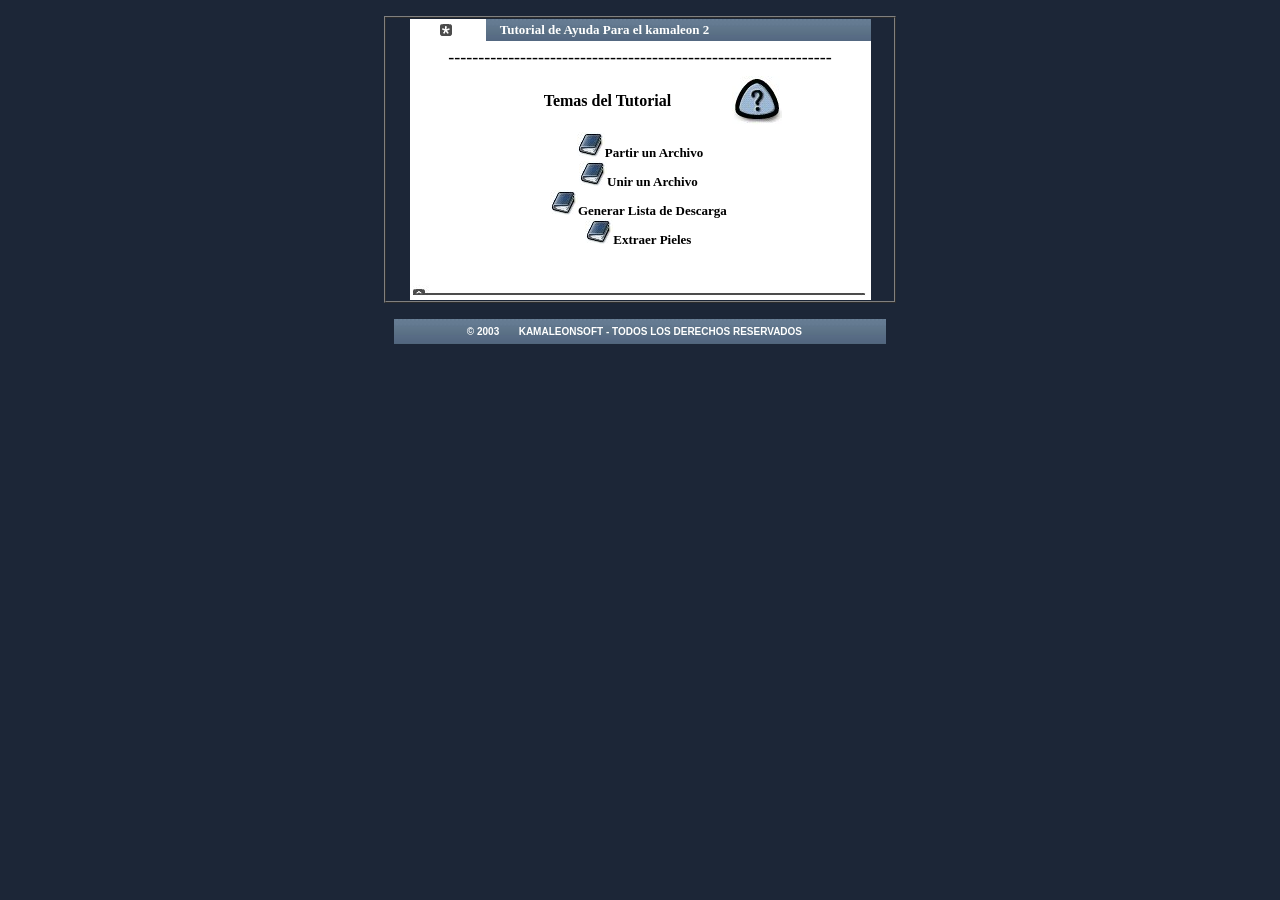
<file: Ayuda/index.htm>
<html>
<head>
<meta http-equiv="Content-Type" content="text/html; charset=windows-1251">
<title>Kamaleon 2.0</title>
<link rel="stylesheet" href="absitestyle.css" type="text/css"> <script language="JavaScript">
<!--
function MM_swapImgRestore() { //v3.0
  var i,x,a=document.MM_sr; for(i=0;a&&i<a.length&&(x=a[i])&&x.oSrc;i++) x.src=x.oSrc;
}

function MM_preloadImages() { //v3.0
  var d=document; if(d.images){ if(!d.MM_p) d.MM_p=new Array();
    var i,j=d.MM_p.length,a=MM_preloadImages.arguments; for(i=0; i<a.length; i++)
    if (a[i].indexOf("#")!=0){ d.MM_p[j]=new Image; d.MM_p[j++].src=a[i];}}
}

function MM_findObj(n, d) { //v4.0
  var p,i,x;  if(!d) d=document; if((p=n.indexOf("?"))>0&&parent.frames.length) {
    d=parent.frames[n.substring(p+1)].document; n=n.substring(0,p);}
  if(!(x=d[n])&&d.all) x=d.all[n]; for (i=0;!x&&i<d.forms.length;i++) x=d.forms[i][n];
  for(i=0;!x&&d.layers&&i<d.layers.length;i++) x=MM_findObj(n,d.layers[i].document);
  if(!x && document.getElementById) x=document.getElementById(n); return x;
}

function MM_swapImage() { //v3.0
  var i,j=0,x,a=MM_swapImage.arguments; document.MM_sr=new Array; for(i=0;i<(a.length-2);i+=3)
   if ((x=MM_findObj(a[i]))!=null){document.MM_sr[j++]=x; if(!x.oSrc) x.oSrc=x.src; x.src=a[i+2];}
}
//-->
</script>
</head>

<body bgcolor="#1C2637" text="#000000" leftmargin="0" topmargin="0" marginwidth="0" marginheight="0" >
<p style="line-height: 100%; word-spacing: 0; margin-top: 0; margin-bottom: 0">&nbsp;</p>
<div align="center">
  <center>
  <table border="1" width="40%" cellspacing="0" height="274">
    <tr>
      <td width="100%" height="270">
        <div align="center">
          <table width="461" border="0" cellspacing="0" cellpadding="3" bgcolor="#FFFFFF" height="20">
            <tr>
              <td class="DateStamp" width="68" bgcolor="#FFFFFF" height="18" align="center">
                <img border="0" src="imagenes/Img-30.gif" width="15" height="12">
              </td>
      <td valign="middle" background="imagenes/Img-31.jpg" height="21" width="377" colspan="2">
      <span class="footer">&nbsp;&nbsp;&nbsp; 
      </span>
      <font face="Tahoma" size="2"><b><font color="#FFFFFF">Tutorial de Ayuda
      Para el kamaleon 2</font></b></font>
      </td>
            </tr>
          </center>
          <tr>
            <td valign="middle" class="maincontent" width="453" colspan="3" bgcolor="#FFFFFF" height="32">
              <p align="center"><font face="Tahoma" size="4">----------------------------------------------------------------</font></p>
            </td>
          </tr>
          <center>
          <tr>
            <td valign="middle" class="maincontent" width="70" height="1">
              &nbsp;</td>
            <td valign="middle" class="maincontent" width="237" height="1">
              <p align="center"><b><span style="font-family: Tahoma; mso-fareast-font-family: Times New Roman; mso-ansi-language: ES; mso-fareast-language: ES; mso-bidi-language: AR-SA"><font face="Tahoma" size="3">Temas
              del Tutorial</font></span></b></td>
            <td valign="middle" class="maincontent" width="135" height="1">
              <b><span style="font-family: Tahoma; mso-fareast-font-family: Times New Roman; mso-ansi-language: ES; mso-fareast-language: ES; mso-bidi-language: AR-SA"><font face="Tahoma" size="3"><img border="0" src="imagenes/Img-33.jpg" width="50" height="50"></font></span></b></td>
          </tr>
          <tr>
            <td valign="top" class="maincontent" width="453" colspan="3" height="153">
              <p align="center" style="word-spacing: 0; line-height: 100%; margin-top: 0; margin-bottom: 0"><font color="#FFFF00"><b class="maincontent"><a href="Partir.htm"><font face="Tahoma" size="2"><img border="0" src="imagenes/Img-32.jpg" width="28" height="25"></font></a></b></font><b><a href="Partir.htm"><font face="Tahoma" size="2" color="#000000">Partir
              un Archivo</font></a></b></p>
              <p align="center" style="word-spacing: 0; line-height: 100%; margin-top: 0; margin-bottom: 0"><b><font color="#FFFF00"><b class="maincontent"><a href="Unir.htm"><font face="Tahoma" size="2"><img border="0" src="imagenes/Img-32.jpg" width="28" height="25"></font></a></b></font><a href="Unir.htm"><font face="Tahoma" size="2" color="#000000">Unir
              un Archivo&nbsp;</font></a></b></p>
              <p align="center" style="word-spacing: 0; line-height: 100%; margin-top: 0; margin-bottom: 0"><b><b class="maincontent"><a href="Lista.htm"><font face="Tahoma" size="2"><font color="#FFFF00"><img border="0" src="imagenes/Img-32.jpg" width="28" height="25"></font></font><font face="Tahoma" size="2" color="#000000">Generar
              Lista de Descarga</font></a><font face="Tahoma" size="2" color="#000000"><a href="Lista.htm">&nbsp;</a></font></b></b></p>
              <p align="center" style="word-spacing: 0; line-height: 100%; margin-top: 0; margin-bottom: 0"><font color="#FFFF00"><b class="maincontent"><a href="Pieles.htm"><font face="Tahoma" size="2"><img border="0" src="imagenes/Img-32.jpg" width="28" height="25"></font></a></b></font><a href="Pieles.htm"><b><b class="maincontent"><font face="Tahoma" size="2" color="#000000">Extraer
              Pieles&nbsp;</font></b> </b></a>
            </td>
          </tr>
          <tr>
            <td width="453" colspan="3" height="14"><b class="maincontent"><font face="Tahoma" size="2"><img src="imagenes/Img-29.jpg" width="453" height="12"></font></b></td>
          </tr>
          </table>
        </div>
      </center>
      </td>
    </tr>
  </table>
</div>
<p style="word-spacing: 0; line-height: 100%; margin-top: 0; margin-bottom: 0">&nbsp;</p>
<div align="center">
  <center>
      <table width="492" border="0" cellspacing="0" cellpadding="0" height="25">
        <tr>
      <td valign="middle" background="imagenes/Img-31.jpg" height="25" width="517">
      <p style="line-height: 100%; word-spacing: 0; margin-top: 0; margin-bottom: 0" align="center"><span class="footer"><font color="#FFFFFF">�
      2003 &nbsp;&nbsp;&nbsp;&nbsp;&nbsp;&nbsp;KAMALEONSOFT - TODOS LOS DERECHOS
      RESERVADOS&nbsp;&nbsp;&nbsp;&nbsp;</font></span></p>
      </td>
        </tr>
      </table>
  </center>
</div>
<p style="word-spacing: 0; line-height: 100%; margin-top: 0; margin-bottom: 0"><br>


</p>


</body>
</html>
</file>
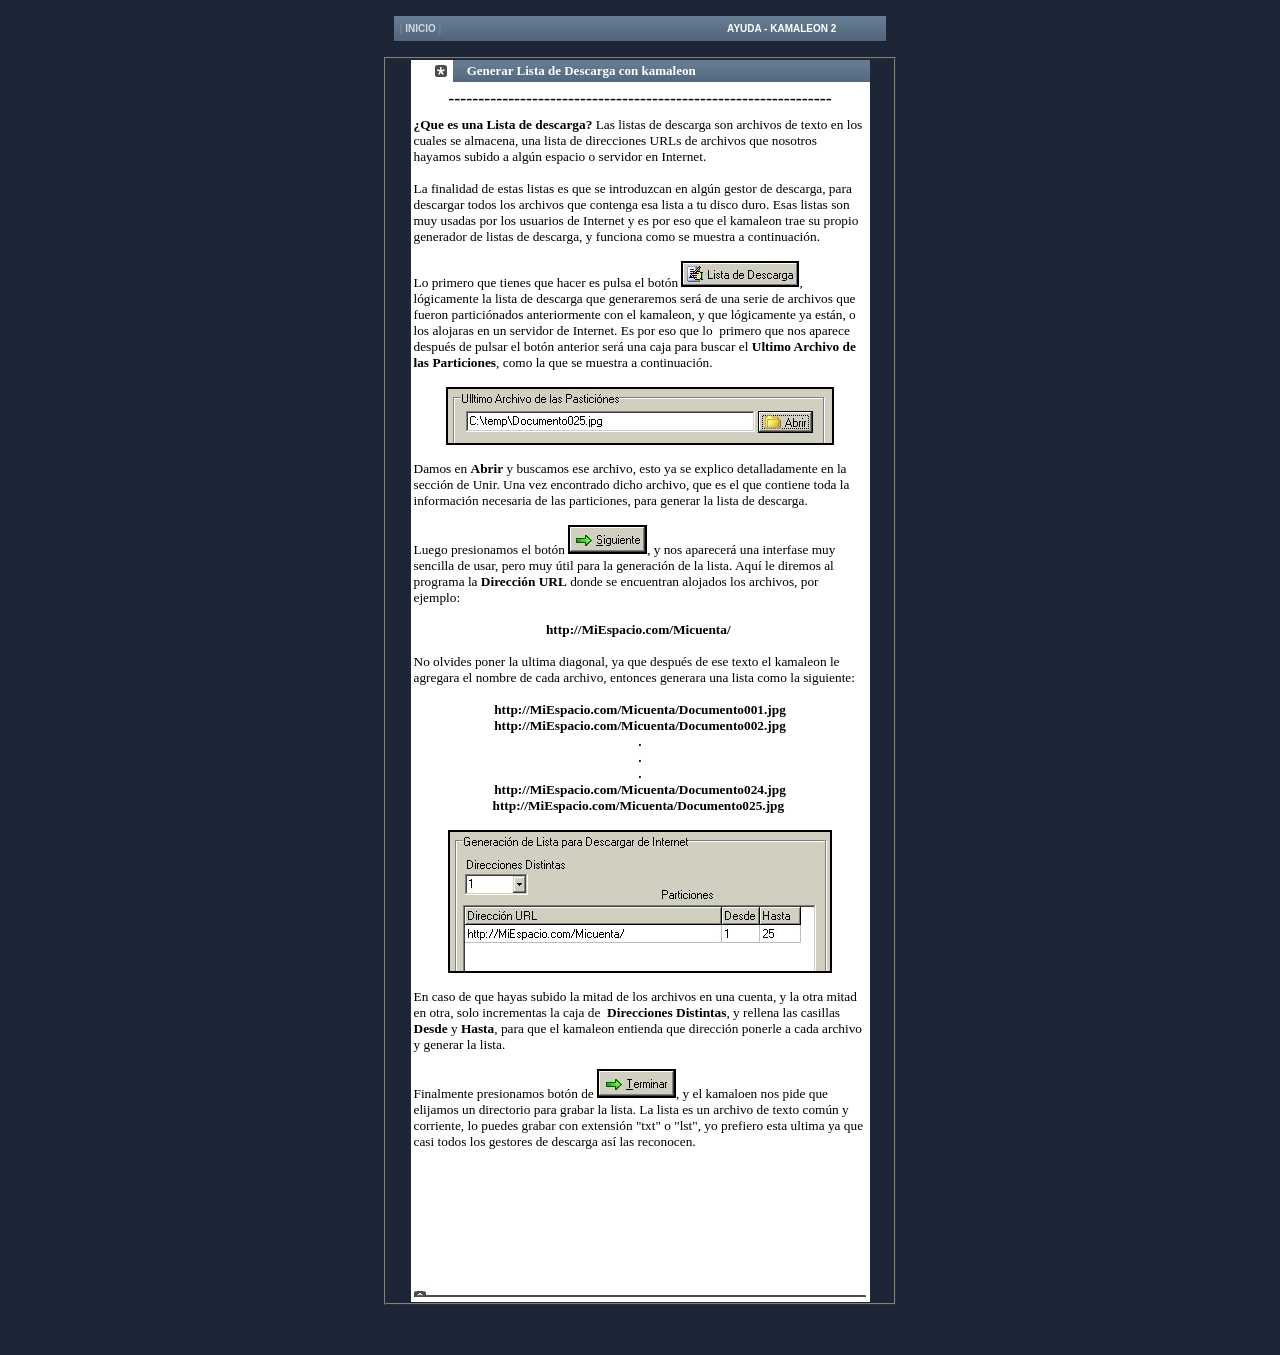
<file: Ayuda/Lista.htm>
<html>
<head>
<meta http-equiv="Content-Type" content="text/html; charset=windows-1251">
<title>Kamaleon 2.0</title>
<link rel="stylesheet" href="absitestyle.css" type="text/css"> <script language="JavaScript">
<!--
function MM_swapImgRestore() { //v3.0
  var i,x,a=document.MM_sr; for(i=0;a&&i<a.length&&(x=a[i])&&x.oSrc;i++) x.src=x.oSrc;
}

function MM_preloadImages() { //v3.0
  var d=document; if(d.images){ if(!d.MM_p) d.MM_p=new Array();
    var i,j=d.MM_p.length,a=MM_preloadImages.arguments; for(i=0; i<a.length; i++)
    if (a[i].indexOf("#")!=0){ d.MM_p[j]=new Image; d.MM_p[j++].src=a[i];}}
}

function MM_findObj(n, d) { //v4.0
  var p,i,x;  if(!d) d=document; if((p=n.indexOf("?"))>0&&parent.frames.length) {
    d=parent.frames[n.substring(p+1)].document; n=n.substring(0,p);}
  if(!(x=d[n])&&d.all) x=d.all[n]; for (i=0;!x&&i<d.forms.length;i++) x=d.forms[i][n];
  for(i=0;!x&&d.layers&&i<d.layers.length;i++) x=MM_findObj(n,d.layers[i].document);
  if(!x && document.getElementById) x=document.getElementById(n); return x;
}

function MM_swapImage() { //v3.0
  var i,j=0,x,a=MM_swapImage.arguments; document.MM_sr=new Array; for(i=0;i<(a.length-2);i+=3)
   if ((x=MM_findObj(a[i]))!=null){document.MM_sr[j++]=x; if(!x.oSrc) x.oSrc=x.src; x.src=a[i+2];}
}
//-->
</script>
</head>

<body bgcolor="#1C2637" text="#000000" leftmargin="0" topmargin="0" marginwidth="0" marginheight="0">
<p style="line-height: 100%; word-spacing: 0; margin-top: 0; margin-bottom: 0">&nbsp;</p>
<div align="center">
  <center>
      <table width="492" border="0" cellspacing="0" cellpadding="0" height="25">
        <tr>
      <td valign="middle" background="imagenes/Img-31.jpg" height="25" width="517">
      <p style="line-height: 100%; word-spacing: 0; margin-top: 0; margin-bottom: 0"><span class="footer">&nbsp;&nbsp;|
      <a href="index.htm" class="fmenu">INICIO</a> |&nbsp;&nbsp;&nbsp;&nbsp;&nbsp;&nbsp;&nbsp;&nbsp;&nbsp;&nbsp;&nbsp;&nbsp;&nbsp;&nbsp;&nbsp;&nbsp;&nbsp;&nbsp;&nbsp;&nbsp;&nbsp;&nbsp;&nbsp;&nbsp;&nbsp;&nbsp;&nbsp;&nbsp;&nbsp;&nbsp;&nbsp;&nbsp;&nbsp;&nbsp;&nbsp;&nbsp;&nbsp;&nbsp;&nbsp;&nbsp;&nbsp;&nbsp;&nbsp;&nbsp;&nbsp;&nbsp;&nbsp;&nbsp;&nbsp;&nbsp;&nbsp;&nbsp;&nbsp;&nbsp;&nbsp;&nbsp;&nbsp;&nbsp;&nbsp;&nbsp;&nbsp;&nbsp;&nbsp;&nbsp;&nbsp;&nbsp;&nbsp;&nbsp;&nbsp;&nbsp;&nbsp;&nbsp;&nbsp;&nbsp;&nbsp;&nbsp;&nbsp;&nbsp;&nbsp;&nbsp;&nbsp;&nbsp;&nbsp;&nbsp;&nbsp;&nbsp;&nbsp;&nbsp;&nbsp;&nbsp;&nbsp;&nbsp;&nbsp;&nbsp;&nbsp;&nbsp;&nbsp;&nbsp;&nbsp;&nbsp;&nbsp;&nbsp;
      <font color="#FFFFFF">AYUDA - KAMALEON 2</font></span></p>
      </td>
        </tr>
      </table>
  </center>
</div>
<p style="line-height: 100%; word-spacing: 0; margin-top: 0; margin-bottom: 0">
<br>
<div align="center">
  <center>
  <table border="1" width="40%" cellspacing="0">
    <tr>
      <td width="100%">
        <div align="center">
          <table width="455" border="0" cellspacing="0" cellpadding="3" bgcolor="#FFFFFF" height="1234">
            <tr>
              <td class="DateStamp" width="36" bgcolor="#FFFFFF" height="18">
                <p align="center"><b class="maincontent"><font face="Tahoma" size="2"><img src="imagenes/Img-30.gif" width="15" height="12" align="right"></font></b></p>
              </td>
      <td valign="middle" background="imagenes/Img-31.jpg" height="21">
      <span class="footer">&nbsp;&nbsp;&nbsp; 
      </span>
      <font face="Tahoma" size="2"><b><b class="maincontent"><font color="#FFFFFF" face="Tahoma" size="2">Generar
      Lista de Descarga</font></b> <font color="#FFFFFF">con kamaleon</font></b></font>
      </td>
            </tr>
          </center>
          <tr>
            <td valign="middle" class="maincontent" width="453" colspan="2" bgcolor="#FFFFFF" height="32">
              <p align="center"><font face="Tahoma" size="4">----------------------------------------------------------------</font></p>
            </td>
          </tr>
          <center>
          <tr>
            <td valign="top" class="maincontent" width="453" colspan="2" height="1170"><b><span style="font-size:10.0pt;font-family:Tahoma">&iquest;Que
              es una Lista de descarga?</span></b><span style="font-size:10.0pt;font-family:Tahoma">
              Las listas de descarga son archivos de texto en los cuales se
              almacena, una lista de direcciones URLs de archivos que nosotros
              hayamos subido a alg&uacute;n espacio o servidor en Internet. <o:p>
              </o:p>
              </span>
              <p><span style="font-size:10.0pt;font-family:Tahoma;mso-fareast-font-family:&quot;Times New Roman&quot;;
mso-ansi-language:ES;mso-fareast-language:ES;mso-bidi-language:AR-SA">La
              finalidad de estas listas es que se introduzcan en alg&uacute;n
              gestor de descarga, para descargar todos los archivos que contenga
              esa lista a tu disco duro. Esas listas son muy usadas por los
              usuarios de Internet y es por eso que el kamaleon trae su propio
              generador de listas de descarga, y funciona como se muestra a
              continuaci&oacute;n.&nbsp;</span>
              <p><span style="font-size:10.0pt;font-family:Tahoma;
mso-fareast-font-family:&quot;Times New Roman&quot;;mso-ansi-language:ES;mso-fareast-language:
ES;mso-bidi-language:AR-SA">Lo primero que tienes que hacer es pulsa el bot&oacute;n</span><font face="Tahoma" size="2">
              <img border="2" src="imagenes/Img-25.jpg" width="114" height="22">,<span style="font-size:10.0pt;font-family:Tahoma">
              l&oacute;gicamente la lista de descarga que generaremos ser&aacute;
              de una serie de archivos que fueron partici&oacute;nados
              anteriormente con el kamaleon, y que l&oacute;gicamente ya est&aacute;n,
              o los alojaras en un servidor de Internet. Es por eso que lo&nbsp;
              primero que nos aparece despu&eacute;s de pulsar el bot&oacute;n
              anterior ser&aacute; una caja para buscar el<b> Ultimo Archivo de
              las Particiones</b>, como la que se muestra a continuaci&oacute;n.&nbsp;</span><o:p>
              </o:p>
              </font></p>
              <p align="center"><img border="2" src="imagenes/Img-21.jpg" width="384" height="54"></p>
              <p><span style="font-size:10.0pt;font-family:Tahoma">Damos en <b>Abrir</b>
              y buscamos ese archivo, esto ya se explico detalladamente en la
              secci&oacute;n de Unir. Una vez encontrado dicho archivo, que es
              el que contiene toda la informaci&oacute;n necesaria de las
              particiones, para generar la lista de descarga.</span><o:p>
              </o:p>
              <o:p>
              </o:p>
              </p>
              <p><span style="font-size:10.0pt;font-family:Tahoma;
mso-fareast-font-family:&quot;Times New Roman&quot;;mso-ansi-language:ES;mso-fareast-language:
ES;mso-bidi-language:AR-SA">Luego presionamos el bot&oacute;n</span><font face="Tahoma" size="2">
              <img border="2" src="imagenes/Img-04.jpg" width="75" height="25">,
              </font><span style="font-size:10.0pt;font-family:Tahoma">y nos
              aparecer&aacute; una interfase muy sencilla de usar, pero muy
              &uacute;til para la generaci&oacute;n de la lista. Aqu&iacute; le
              diremos al programa la <b>Direcci&oacute;n URL</b> donde se
              encuentran alojados los archivos, por ejemplo:</span></p>
              <p align="center" style="text-align:center"><b><span style="font-size:10.0pt;
font-family:Tahoma">http://MiEspacio.com/Micuenta/</span></b><span style="font-size:10.0pt;font-family:Tahoma">&nbsp;</span></p>
              <p><span style="font-size:10.0pt;font-family:Tahoma">No olvides
              poner la ultima diagonal, ya que despu&eacute;s de ese texto el
              kamaleon le agregara el nombre de cada archivo, entonces generara
              una lista como la siguiente:</span></p>
              <p align="center" style="margin:0cm;margin-bottom:.0001pt;text-align:center"><b><span style="font-size:10.0pt;font-family:Tahoma">http://MiEspacio.com/Micuenta/Documento001.jpg</span></b><span style="font-size:10.0pt;font-family:Tahoma">
              <b>http://MiEspacio.com/Micuenta/Documento002.jpg</b></span></p>
              <p align="center" style="margin:0cm;margin-bottom:.0001pt;text-align:center"><b><span style="font-size:10.0pt;font-family:Tahoma">.</span></b></p>
              <p align="center" style="margin:0cm;margin-bottom:.0001pt;text-align:center"><b><span style="font-size:10.0pt;font-family:Tahoma">.</span></b></p>
              <p align="center" style="margin:0cm;margin-bottom:.0001pt;text-align:center"><b><span style="font-size:10.0pt;font-family:Tahoma">.</span></b></p>
              <p align="center" style="margin:0cm;margin-bottom:.0001pt;text-align:center"><b><span style="font-size:10.0pt;font-family:Tahoma">http://MiEspacio.com/Micuenta/Documento024.jpg</span></b><span style="font-size:10.0pt;font-family:Tahoma">
              <b>http://MiEspacio.com/Micuenta/Documento025.jpg</b>&nbsp;</span></p>
              <p align="center"><img border="2" src="imagenes/Img-26.jpg" width="380" height="139"></p>
              <p><span style="font-size:10.0pt;font-family:Tahoma">En caso de
              que hayas subido la mitad de los archivos en una cuenta, y la otra
              mitad en otra, solo incrementas la caja de&nbsp; <b>Direcciones
              Distintas</b>, y rellena las casillas <b>Desde</b> y <b>Hasta</b>,
              para que el kamaleon entienda que direcci&oacute;n ponerle a cada
              archivo y generar la lista.&nbsp;</span></p>
              <p><span style="font-size:10.0pt;font-family:Tahoma;
mso-fareast-font-family:&quot;Times New Roman&quot;;mso-ansi-language:ES;mso-fareast-language:
ES;mso-bidi-language:AR-SA">Finalmente presionamos bot&oacute;n de</span><font face="Tahoma" size="2">
              <img border="2" src="imagenes/Img-14.jpg" width="75" height="25">,
              <span style="font-size:10.0pt;font-family:Tahoma">y el kamaloen
              nos pide que elijamos un directorio para grabar la lista. La lista
              es un archivo de texto com&uacute;n y corriente, lo puedes grabar
              con extensi&oacute;n &quot;txt&quot; o &quot;lst&quot;, yo
              prefiero esta ultima ya que casi todos los gestores de descarga as&iacute;
              las reconocen.&nbsp;</span></font></p>
              <p>&nbsp;</td>
          </tr>
          <tr>
            <td width="453" colspan="2" height="14"><b class="maincontent"><font face="Tahoma" size="2"><img src="imagenes/Img-29.jpg" width="453" height="12"></font></b></td>
          </tr>
          </table>
        </div>
      </td>
    </tr>
  </table>
</div>
<p><br>


</p>


</body>
</html>
</file>
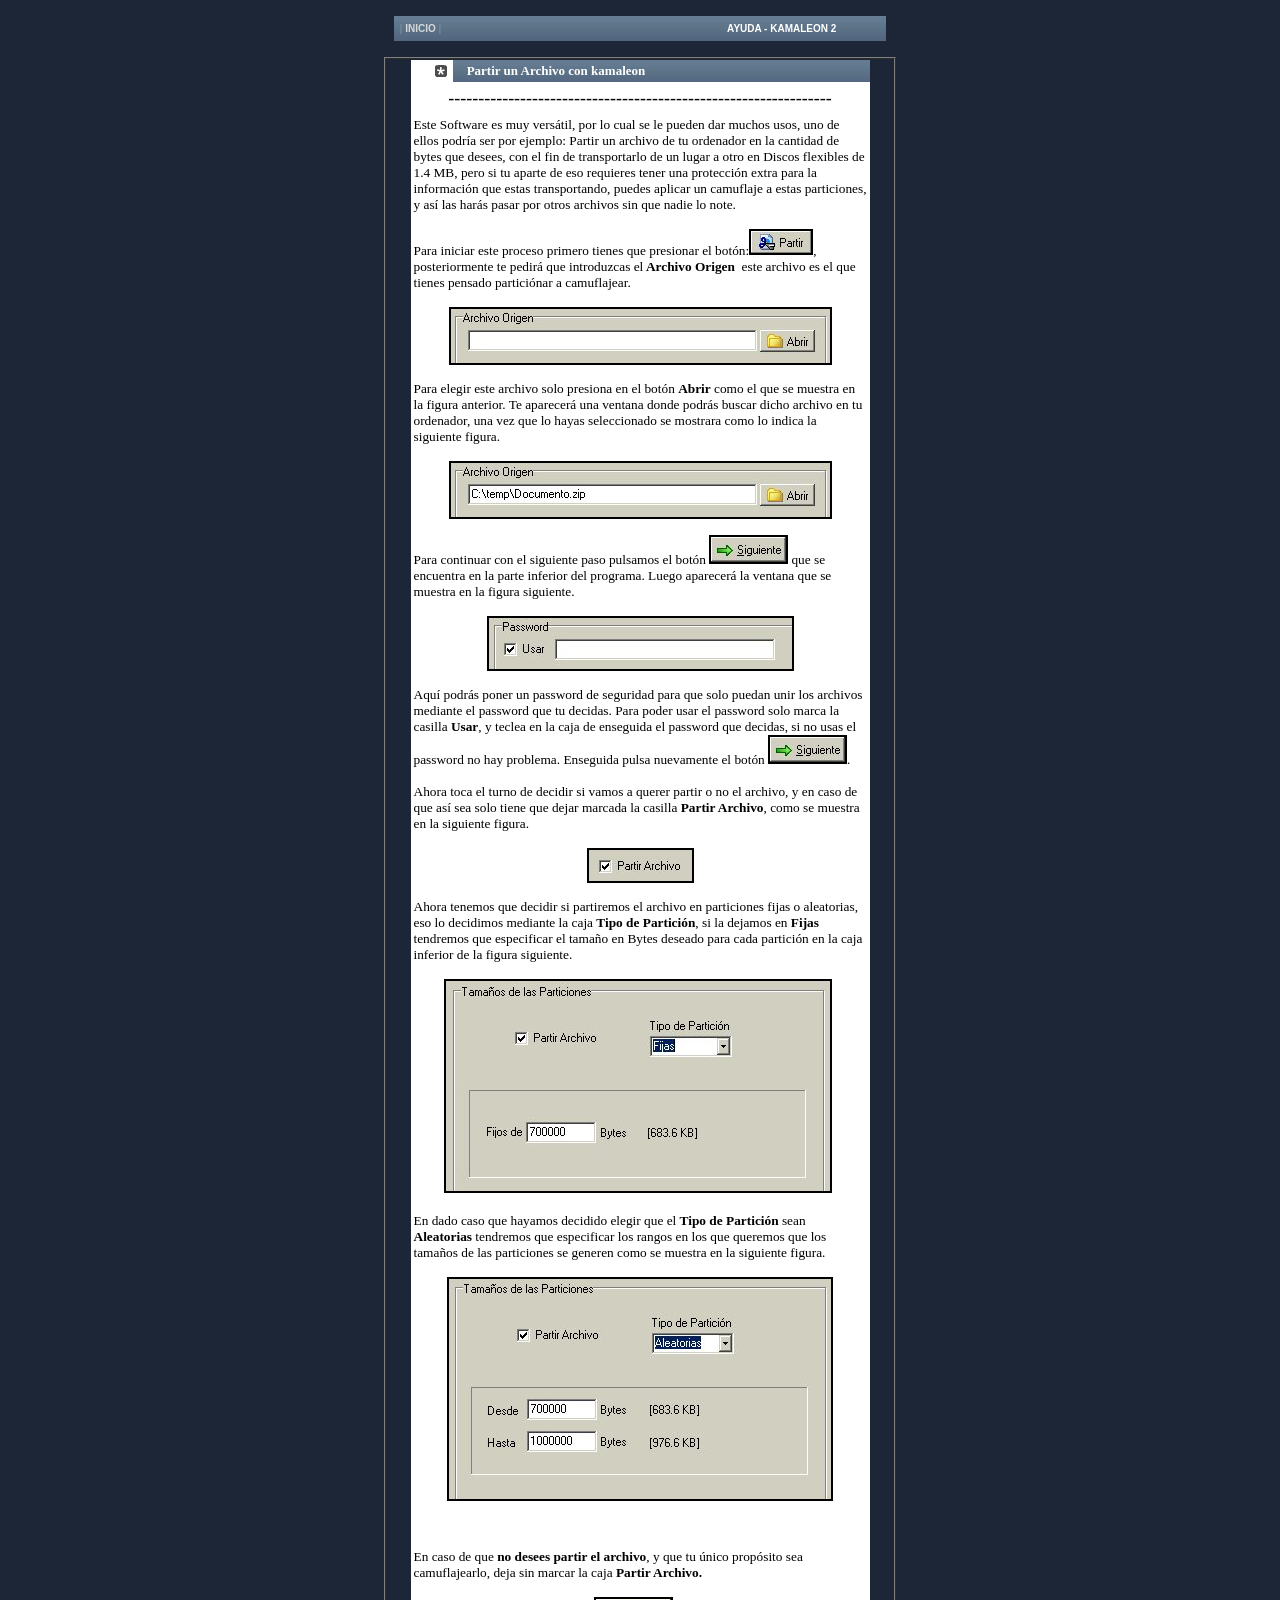
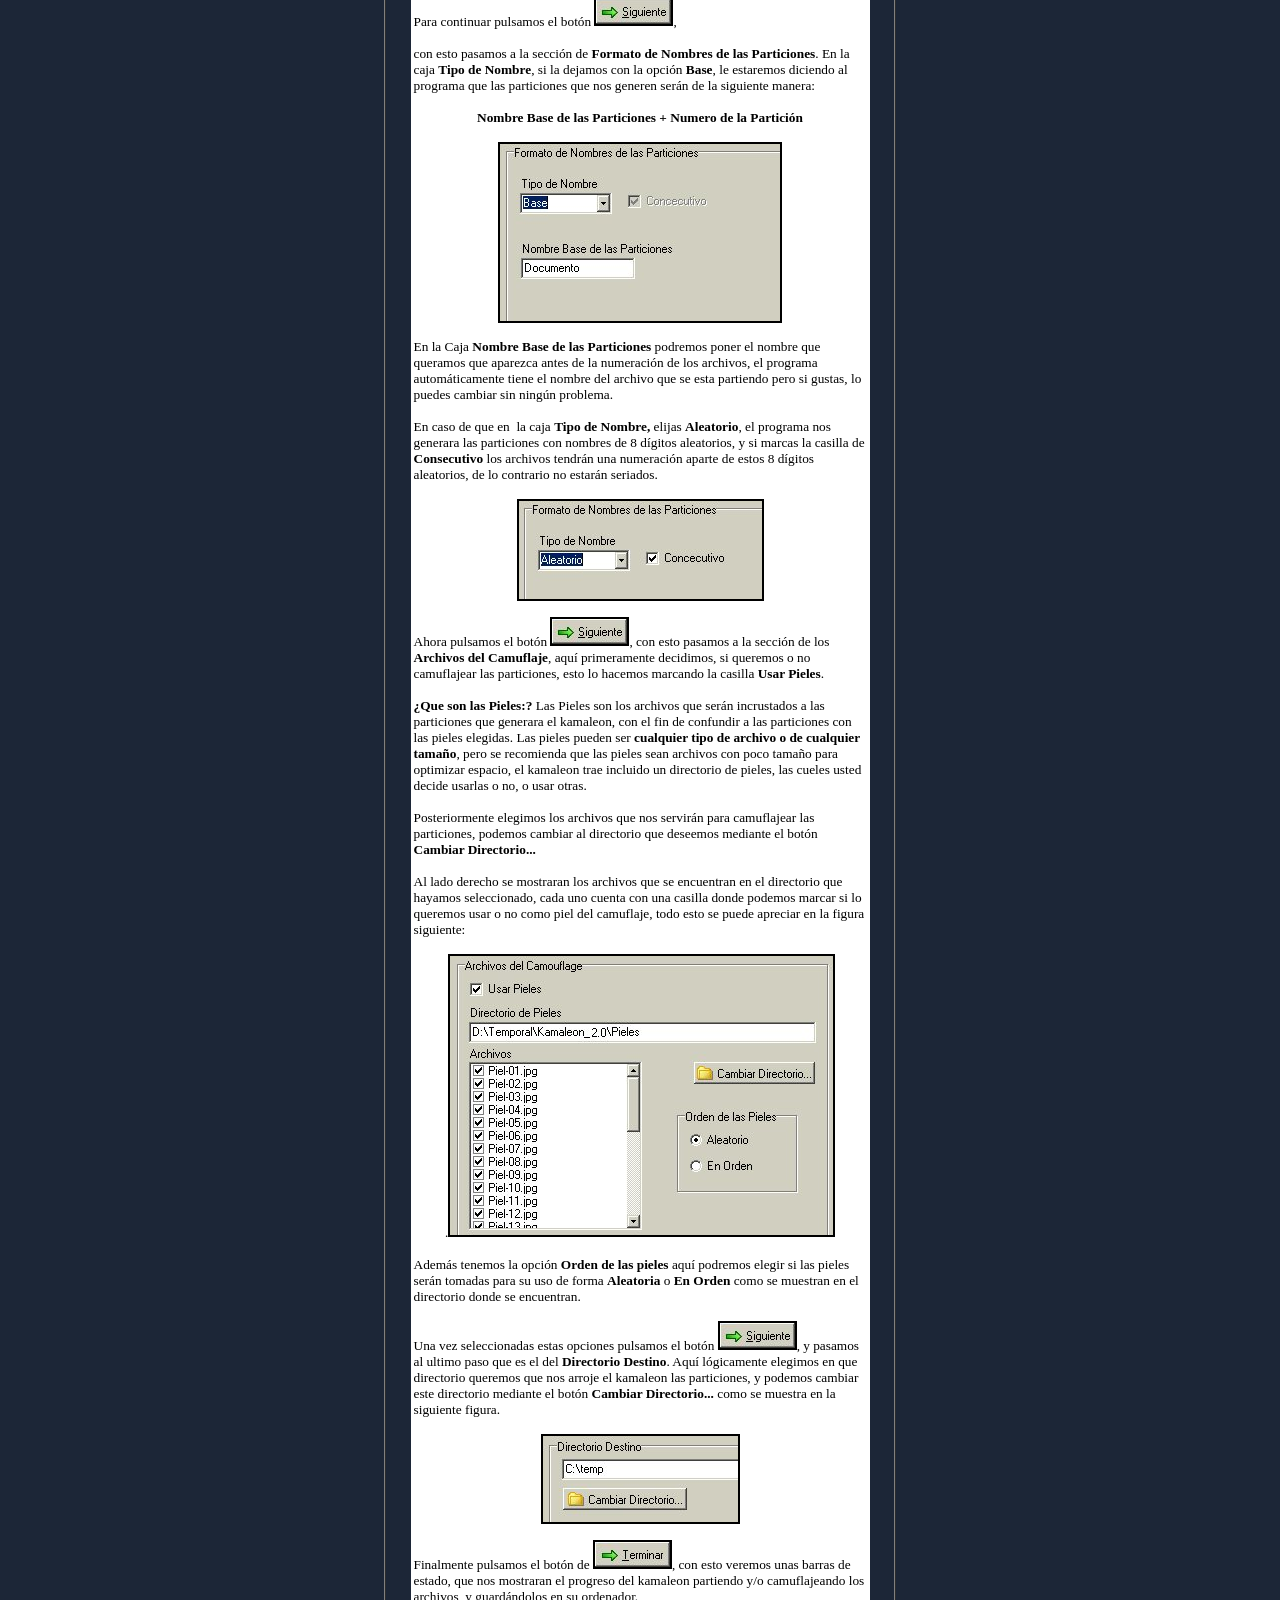
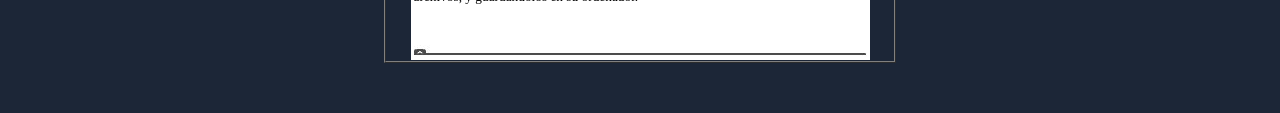
<file: Ayuda/Partir.htm>
<html>
<head>
<meta http-equiv="Content-Type" content="text/html; charset=windows-1251">
<title>Kamaleon 2.0</title>
<link rel="stylesheet" href="absitestyle.css" type="text/css"> <script language="JavaScript">
<!--
function MM_swapImgRestore() { //v3.0
  var i,x,a=document.MM_sr; for(i=0;a&&i<a.length&&(x=a[i])&&x.oSrc;i++) x.src=x.oSrc;
}

function MM_preloadImages() { //v3.0
  var d=document; if(d.images){ if(!d.MM_p) d.MM_p=new Array();
    var i,j=d.MM_p.length,a=MM_preloadImages.arguments; for(i=0; i<a.length; i++)
    if (a[i].indexOf("#")!=0){ d.MM_p[j]=new Image; d.MM_p[j++].src=a[i];}}
}

function MM_findObj(n, d) { //v4.0
  var p,i,x;  if(!d) d=document; if((p=n.indexOf("?"))>0&&parent.frames.length) {
    d=parent.frames[n.substring(p+1)].document; n=n.substring(0,p);}
  if(!(x=d[n])&&d.all) x=d.all[n]; for (i=0;!x&&i<d.forms.length;i++) x=d.forms[i][n];
  for(i=0;!x&&d.layers&&i<d.layers.length;i++) x=MM_findObj(n,d.layers[i].document);
  if(!x && document.getElementById) x=document.getElementById(n); return x;
}

function MM_swapImage() { //v3.0
  var i,j=0,x,a=MM_swapImage.arguments; document.MM_sr=new Array; for(i=0;i<(a.length-2);i+=3)
   if ((x=MM_findObj(a[i]))!=null){document.MM_sr[j++]=x; if(!x.oSrc) x.oSrc=x.src; x.src=a[i+2];}
}
//-->
</script>
</head>

<body bgcolor="#1C2637" text="#000000" leftmargin="0" topmargin="0" marginwidth="0" marginheight="0">
<p style="line-height: 100%; word-spacing: 0; margin-top: 0; margin-bottom: 0">&nbsp;</p>
<div align="center">
  <center>
      <table width="492" border="0" cellspacing="0" cellpadding="0" height="25">
        <tr>
      <td valign="middle" background="imagenes/Img-31.jpg" height="25" width="517">
      <p style="line-height: 100%; word-spacing: 0; margin-top: 0; margin-bottom: 0"><span class="footer">&nbsp;&nbsp;|
      <a href="index.htm" class="fmenu">INICIO</a> |&nbsp;&nbsp;&nbsp;&nbsp;&nbsp;&nbsp;&nbsp;&nbsp;&nbsp;&nbsp;&nbsp;&nbsp;&nbsp;&nbsp;&nbsp;&nbsp;&nbsp;&nbsp;&nbsp;&nbsp;&nbsp;&nbsp;&nbsp;&nbsp;&nbsp;&nbsp;&nbsp;&nbsp;&nbsp;&nbsp;&nbsp;&nbsp;&nbsp;&nbsp;&nbsp;&nbsp;&nbsp;&nbsp;&nbsp;&nbsp;&nbsp;&nbsp;&nbsp;&nbsp;&nbsp;&nbsp;&nbsp;&nbsp;&nbsp;&nbsp;&nbsp;&nbsp;&nbsp;&nbsp;&nbsp;&nbsp;&nbsp;&nbsp;&nbsp;&nbsp;&nbsp;&nbsp;&nbsp;&nbsp;&nbsp;&nbsp;&nbsp;&nbsp;&nbsp;&nbsp;&nbsp;&nbsp;&nbsp;&nbsp;&nbsp;&nbsp;&nbsp;&nbsp;&nbsp;&nbsp;&nbsp;&nbsp;&nbsp;&nbsp;&nbsp;&nbsp;&nbsp;&nbsp;&nbsp;&nbsp;&nbsp;&nbsp;&nbsp;&nbsp;&nbsp;&nbsp;&nbsp;&nbsp;&nbsp;&nbsp;&nbsp;&nbsp;
      <font color="#FFFFFF">AYUDA - KAMALEON 2</font></span></p>
      </td>
        </tr>
      </table>
  </center>
</div>
<p style="line-height: 100%; word-spacing: 0; margin-top: 0; margin-bottom: 0">
<br>
<div align="center">
  <center>
  <table border="1" width="40%" cellspacing="0">
    <tr>
      <td width="100%">
        <div align="center">
          <table width="455" border="0" cellspacing="0" cellpadding="3" bgcolor="#FFFFFF" height="1234">
            <tr>
              <td class="DateStamp" width="36" bgcolor="#FFFFFF" height="18">
                <p align="center"><b class="maincontent"><font face="Tahoma" size="2"><img src="imagenes/Img-30.gif" width="15" height="12" align="right"></font></b></p>
              </td>
      <td valign="middle" background="imagenes/Img-31.jpg" height="21">
      <span class="footer">&nbsp;&nbsp;&nbsp; 
      </span>
      <b><font face="Tahoma" size="2" color="#FFFFFF">Partir un Archivo con
      kamaleon</font></b>
      </td>
            </tr>
          </center>
          <tr>
            <td valign="middle" class="maincontent" width="453" colspan="2" bgcolor="#FFFFFF" height="32">
              <p align="center"><font face="Tahoma" size="4">----------------------------------------------------------------</font></p>
            </td>
          </tr>
          <center>
          <tr>
            <td valign="top" class="maincontent" width="453" colspan="2" height="1170"><span style="font-size:10.0pt;font-family:Tahoma;
mso-fareast-font-family:&quot;Times New Roman&quot;;mso-ansi-language:ES;mso-fareast-language:
ES;mso-bidi-language:AR-SA">Este Software es muy vers&aacute;til, por lo cual se
              le pueden dar muchos usos, uno de ellos podr&iacute;a ser por
              ejemplo: Partir un archivo de tu ordenador en la cantidad de bytes
              que desees, con el fin de transportarlo de un lugar a otro en
              Discos flexibles de 1.4 MB, pero si tu aparte de eso requieres
              tener una protecci&oacute;n extra para la informaci&oacute;n que
              estas transportando, puedes aplicar un camuflaje a estas
              particiones, y as&iacute; las&nbsp;har&aacute;s pasar por otros
              archivos sin que nadie lo note.</span>
              <p><span style="font-size:10.0pt;font-family:Tahoma;
mso-fareast-font-family:&quot;Times New Roman&quot;;mso-ansi-language:ES;mso-fareast-language:
ES;mso-bidi-language:AR-SA">Para iniciar este proceso primero tienes que
              presionar el bot&oacute;n:</span><font face="Tahoma" size="2"><img border="2" src="imagenes/Img-01.jpg" width="60" height="22">,</font>
              <span style="font-size:10.0pt;font-family:Tahoma">posteriormente
              te pedir&aacute; que introduzcas el<b> Archivo Origen</b>&nbsp;
              este archivo es el que tienes pensado partici&oacute;nar a
              camuflajear.</span></p>
              <p align="center"><img border="2" src="imagenes/Img-02.jpg" width="379" height="54"></p>
              <p><span style="font-size:10.0pt;font-family:Tahoma;
mso-fareast-font-family:&quot;Times New Roman&quot;;mso-ansi-language:ES;mso-fareast-language:
ES;mso-bidi-language:AR-SA">Para elegir este archivo solo presiona en el bot&oacute;n
              <b>Abrir</b> como el que se muestra en la figura anterior. Te
              aparecer&aacute; una ventana donde podr&aacute;s buscar dicho
              archivo en tu ordenador, una vez que lo hayas seleccionado se
              mostrara como lo indica la siguiente figura.</span></p>
              <p align="center"><img border="2" src="imagenes/Img-03.jpg" width="379" height="54"></p>
              <p><span style="font-size:10.0pt;font-family:Tahoma;
mso-fareast-font-family:&quot;Times New Roman&quot;;mso-ansi-language:ES;mso-fareast-language:
ES;mso-bidi-language:AR-SA">Para continuar con el siguiente paso pulsamos el bot&oacute;n</span><font face="Tahoma" size="2">
              <img border="2" src="imagenes/Img-04.jpg" width="75" height="25"> <span style="font-size:10.0pt;font-family:Tahoma;
mso-fareast-font-family:&quot;Times New Roman&quot;;mso-ansi-language:ES;mso-fareast-language:
ES;mso-bidi-language:AR-SA">que se encuentra en la parte inferior del programa.
              Luego aparecer&aacute; la ventana que se muestra en la figura
              siguiente.</span></font></p>
              <p align="center"><img border="2" src="imagenes/Img-05.jpg" width="303" height="51"></p>
              <p><font face="Tahoma" size="2"><span style="font-size:10.0pt;font-family:Tahoma;
mso-fareast-font-family:&quot;Times New Roman&quot;;mso-ansi-language:ES;mso-fareast-language:
ES;mso-bidi-language:AR-SA">Aqu&iacute; podr&aacute;s poner un password de
              seguridad para que solo puedan unir los archivos mediante el
              password que tu decidas. Para poder usar el password solo marca la
              casilla <b>Usar</b>, y teclea en la caja de enseguida el password
              que decidas, si no usas el password no hay problema. Enseguida
              pulsa nuevamente el bot&oacute;n</span> <img border="2" src="imagenes/Img-04.jpg" width="75" height="25">.</font></p>
              <p><span style="font-size:10.0pt;font-family:Tahoma;
mso-fareast-font-family:&quot;Times New Roman&quot;;mso-ansi-language:ES;mso-fareast-language:
ES;mso-bidi-language:AR-SA">Ahora toca el turno de decidir si vamos a querer
              partir o no el archivo, y en caso de que as&iacute; sea solo tiene
              que dejar marcada la casilla <b>Partir Archivo</b>, como se
              muestra en la siguiente figura.</span></p>
              <p align="center"><font face="Tahoma" size="2"><img border="2" src="imagenes/Img-06.jpg" width="103" height="31"></font></p>
              <p><span style="font-size:10.0pt;font-family:Tahoma;
mso-fareast-font-family:&quot;Times New Roman&quot;;mso-ansi-language:ES;mso-fareast-language:
ES;mso-bidi-language:AR-SA">Ahora tenemos que decidir si partiremos el archivo
              en particiones fijas o aleatorias, eso lo decidimos mediante la
              caja <b>Tipo de Partici&oacute;n</b>, si la dejamos en <b>Fijas</b>
              tendremos que especificar el tama&ntilde;o en Bytes deseado para
              cada partici&oacute;n en la caja inferior de la figura siguiente.</span></p>
              <p align="center"><img border="2" src="imagenes/Img-08.jpg" width="384" height="210"><font face="Tahoma" size="2">&nbsp;</font></p>
              <p><span style="font-size:10.0pt;font-family:Tahoma">En dado caso
              que hayamos decidido elegir que el <b>Tipo de Partici&oacute;n</b>
              sean <b>Aleatorias</b> tendremos que especificar los rangos en los
              que queremos que los tama&ntilde;os de las particiones se generen
              como se muestra en la siguiente figura.</span></p>
              <p align="center"><img border="2" src="imagenes/Img-09.jpg" width="382" height="220"></p>
              <p><font face="Tahoma" size="2">&nbsp;&nbsp;</font></p>
              <p><span style="font-size:10.0pt;font-family:Tahoma;
mso-fareast-font-family:&quot;Times New Roman&quot;;mso-ansi-language:ES;mso-fareast-language:
ES;mso-bidi-language:AR-SA">En caso de que <b>no desees partir el archivo</b>, y
              que tu &uacute;nico prop&oacute;sito sea camuflajearlo, deja sin
              marcar la caja <b>Partir Archivo.</b>&nbsp;</span></p>
              <p><span style="font-size:10.0pt;font-family:Tahoma;
mso-fareast-font-family:&quot;Times New Roman&quot;;mso-ansi-language:ES;mso-fareast-language:
ES;mso-bidi-language:AR-SA">Para continuar pulsamos el bot&oacute;n</span><font face="Tahoma" size="2">
              <img border="2" src="imagenes/Img-04.jpg" width="75" height="25">,&nbsp;</font></p>
              <p><span style="font-size:10.0pt;font-family:Tahoma">con esto
              pasamos a la secci&oacute;n de <b>Formato de Nombres de las
              Particiones</b>. En la caja <b>Tipo de Nombre</b>, si la dejamos
              con la opci&oacute;n <b>Base</b>, le estaremos diciendo al
              programa que las particiones que nos generen ser&aacute;n de la
              siguiente manera:</span></p>
              <p align="center" style="text-align:center"><b><span style="font-size:10.0pt;
font-family:Tahoma">Nombre Base de las Particiones + Numero de la Partici&oacute;n</span></b></p>
              <p align="center"><img border="2" src="imagenes/Img-10.jpg" width="280" height="177"></p>
              <p><span style="font-size:10.0pt;font-family:Tahoma">En la Caja <b>Nombre
              Base de las Particiones</b> podremos poner el nombre que queramos
              que aparezca antes de la numeraci&oacute;n de los archivos, el
              programa autom&aacute;ticamente tiene el nombre del archivo que se
              esta partiendo pero si gustas, lo puedes cambiar sin ning&uacute;n
              problema.</span></p>
              <span style="font-size:10.0pt;font-family:Tahoma;mso-fareast-font-family:&quot;Times New Roman&quot;;
mso-ansi-language:ES;mso-fareast-language:ES;mso-bidi-language:AR-SA">En caso de
              que en&nbsp; la caja <b>Tipo de Nombre,</b> elijas <b>Aleatorio</b>,
              el programa nos generara las particiones con nombres de 8 d&iacute;gitos
              aleatorios, y si marcas la casilla de <b>Consecutivo </b>los
              archivos tendr&aacute;n una numeraci&oacute;n aparte de estos 8 d&iacute;gitos
              aleatorios, de lo contrario no estar&aacute;n seriados.</span>
              <p align="center"><img border="2" src="imagenes/Img-11.jpg" width="243" height="98"></p>
              <p><span style="font-size:10.0pt;font-family:Tahoma;
mso-fareast-font-family:&quot;Times New Roman&quot;;mso-ansi-language:ES;mso-fareast-language:
ES;mso-bidi-language:AR-SA">Ahora pulsamos el bot&oacute;n</span><font face="Tahoma" size="2">
              <img border="2" src="imagenes/Img-04.jpg" width="75" height="25">,
              </font><span style="font-size:10.0pt;font-family:Tahoma">con esto
              pasamos a la secci&oacute;n de los <b>Archivos del Camuflaje</b>,
              aqu&iacute; primeramente decidimos, si queremos o no camuflajear
              las particiones, esto lo hacemos marcando la casilla <b>Usar
              Pieles</b>.</span></p>
              <p><b><span style="font-size:10.0pt;font-family:Tahoma">&iquest;Que
              son las Pieles:? </span></b><span style="font-size:10.0pt;font-family:Tahoma">Las
              Pieles son los archivos que ser&aacute;n incrustados a las
              particiones que generara el kamaleon, con el fin de confundir a
              las particiones con las pieles elegidas. Las pieles pueden ser <b>cualquier
              tipo de archivo o de cualquier tama&ntilde;o</b>, pero se
              recomienda que las pieles sean archivos con poco tama&ntilde;o
              para optimizar espacio, el kamaleon trae incluido un directorio de
              pieles, las cueles usted decide usarlas o no, o usar otras.</span></p>
              <p><span style="font-size:10.0pt;font-family:Tahoma">Posteriormente
              elegimos los archivos que nos servir&aacute;n para camuflajear las
              particiones, podemos cambiar al directorio que deseemos mediante
              el bot&oacute;n&nbsp; <b>Cambiar Directorio... <o:p>
              </o:p>
              </b></span></p>
              <span style="font-size:10.0pt;font-family:Tahoma;mso-fareast-font-family:&quot;Times New Roman&quot;;
mso-ansi-language:ES;mso-fareast-language:ES;mso-bidi-language:AR-SA">Al lado
              derecho se mostraran los archivos que se encuentran en el
              directorio que hayamos seleccionado, cada uno cuenta con una
              casilla donde podemos marcar si lo queremos usar o no como piel
              del camuflaje, todo esto se puede apreciar en la figura siguiente:</span>
              <p align="center"><font face="Tahoma" size="2">.</font><img border="2" src="imagenes/Img-12.jpg" width="383" height="279"></p>
              <p><span style="font-size:10.0pt;font-family:Tahoma">Adem&aacute;s
              tenemos la opci&oacute;n <b>Orden de las pieles</b> aqu&iacute;
              podremos elegir si las pieles ser&aacute;n tomadas para su uso de
              forma <b>Aleatoria</b> o <b>En Orden</b> como se muestran en el
              directorio donde se encuentran.</span></p>
              <p><span style="font-size:10.0pt;font-family:Tahoma;
mso-fareast-font-family:&quot;Times New Roman&quot;;mso-ansi-language:ES;mso-fareast-language:
ES;mso-bidi-language:AR-SA">Una vez seleccionadas estas opciones pulsamos el bot&oacute;n</span><font face="Tahoma" size="2">
              <img border="2" src="imagenes/Img-04.jpg" width="75" height="25">,
              <span style="font-size:10.0pt;font-family:Tahoma">y pasamos al
              ultimo paso que es el del <b>Directorio Destino</b>. Aqu&iacute; l&oacute;gicamente
              elegimos en que directorio queremos que nos arroje el kamaleon las
              particiones, y podemos cambiar este directorio mediante el bot&oacute;n
              <b>Cambiar Directorio...</b> como se muestra en la siguiente
              figura.</span></font></p>
              <p align="center"><img border="2" src="imagenes/Img-13.jpg" width="195" height="86"></p>
              <p><span style="font-size:10.0pt;font-family:Tahoma;
mso-fareast-font-family:&quot;Times New Roman&quot;;mso-ansi-language:ES;mso-fareast-language:
ES;mso-bidi-language:AR-SA">Finalmente pulsamos el bot&oacute;n de</span><font face="Tahoma" size="2">
              <img border="2" src="imagenes/Img-14.jpg" width="75" height="25">,
              <span style="font-size:10.0pt;font-family:Tahoma">con esto veremos
              unas barras de estado, que nos mostraran el progreso del kamaleon
              partiendo y/o camuflajeando los archivos, y guard&aacute;ndolos en
              su ordenador.&nbsp;&nbsp;</span></font></p>
              <p>&nbsp;</td>
          </tr>
          <tr>
            <td width="453" colspan="2" height="14"><b class="maincontent"><font face="Tahoma" size="2"><img src="imagenes/Img-29.jpg" width="453" height="12"></font></b></td>
          </tr>
          </table>
        </div>
      </td>
    </tr>
  </table>
</div>
<p><br>


</p>


</body>
</html>
</file>
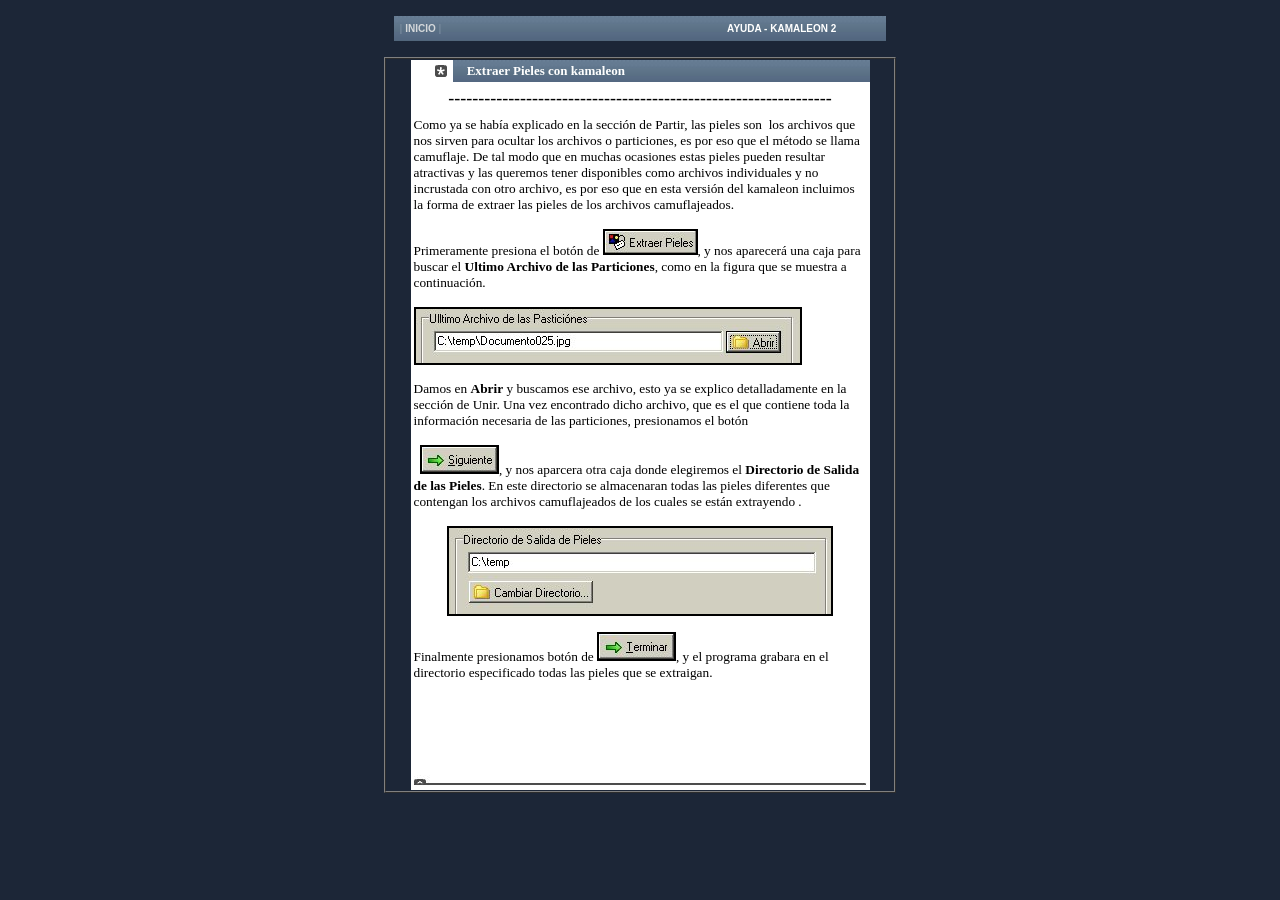
<file: Ayuda/Pieles.htm>
<html>
<head>
<meta http-equiv="Content-Type" content="text/html; charset=windows-1251">
<title>Kamaleon 2.0</title>
<link rel="stylesheet" href="absitestyle.css" type="text/css"> <script language="JavaScript">
<!--
function MM_swapImgRestore() { //v3.0
  var i,x,a=document.MM_sr; for(i=0;a&&i<a.length&&(x=a[i])&&x.oSrc;i++) x.src=x.oSrc;
}

function MM_preloadImages() { //v3.0
  var d=document; if(d.images){ if(!d.MM_p) d.MM_p=new Array();
    var i,j=d.MM_p.length,a=MM_preloadImages.arguments; for(i=0; i<a.length; i++)
    if (a[i].indexOf("#")!=0){ d.MM_p[j]=new Image; d.MM_p[j++].src=a[i];}}
}

function MM_findObj(n, d) { //v4.0
  var p,i,x;  if(!d) d=document; if((p=n.indexOf("?"))>0&&parent.frames.length) {
    d=parent.frames[n.substring(p+1)].document; n=n.substring(0,p);}
  if(!(x=d[n])&&d.all) x=d.all[n]; for (i=0;!x&&i<d.forms.length;i++) x=d.forms[i][n];
  for(i=0;!x&&d.layers&&i<d.layers.length;i++) x=MM_findObj(n,d.layers[i].document);
  if(!x && document.getElementById) x=document.getElementById(n); return x;
}

function MM_swapImage() { //v3.0
  var i,j=0,x,a=MM_swapImage.arguments; document.MM_sr=new Array; for(i=0;i<(a.length-2);i+=3)
   if ((x=MM_findObj(a[i]))!=null){document.MM_sr[j++]=x; if(!x.oSrc) x.oSrc=x.src; x.src=a[i+2];}
}
//-->
</script>
</head>

<body bgcolor="#1C2637" text="#000000" leftmargin="0" topmargin="0" marginwidth="0" marginheight="0" >
<p style="line-height: 100%; word-spacing: 0; margin-top: 0; margin-bottom: 0">&nbsp;</p>
<div align="center">
  <center>
      <table width="492" border="0" cellspacing="0" cellpadding="0" height="25">
        <tr>
      <td valign="middle" background="imagenes/Img-31.jpg" height="25" width="517">
      <p style="line-height: 100%; word-spacing: 0; margin-top: 0; margin-bottom: 0"><span class="footer">&nbsp;&nbsp;|
      <a href="index.htm" class="fmenu">INICIO</a> |&nbsp;&nbsp;&nbsp;&nbsp;&nbsp;&nbsp;&nbsp;&nbsp;&nbsp;&nbsp;&nbsp;&nbsp;&nbsp;&nbsp;&nbsp;&nbsp;&nbsp;&nbsp;&nbsp;&nbsp;&nbsp;&nbsp;&nbsp;&nbsp;&nbsp;&nbsp;&nbsp;&nbsp;&nbsp;&nbsp;&nbsp;&nbsp;&nbsp;&nbsp;&nbsp;&nbsp;&nbsp;&nbsp;&nbsp;&nbsp;&nbsp;&nbsp;&nbsp;&nbsp;&nbsp;&nbsp;&nbsp;&nbsp;&nbsp;&nbsp;&nbsp;&nbsp;&nbsp;&nbsp;&nbsp;&nbsp;&nbsp;&nbsp;&nbsp;&nbsp;&nbsp;&nbsp;&nbsp;&nbsp;&nbsp;&nbsp;&nbsp;&nbsp;&nbsp;&nbsp;&nbsp;&nbsp;&nbsp;&nbsp;&nbsp;&nbsp;&nbsp;&nbsp;&nbsp;&nbsp;&nbsp;&nbsp;&nbsp;&nbsp;&nbsp;&nbsp;&nbsp;&nbsp;&nbsp;&nbsp;&nbsp;&nbsp;&nbsp;&nbsp;&nbsp;&nbsp;&nbsp;&nbsp;&nbsp;&nbsp;&nbsp;&nbsp;
      <font color="#FFFFFF">AYUDA - KAMALEON 2</font></span></p>
      </td>
        </tr>
      </table>
  </center>
</div>
<p style="line-height: 100%; word-spacing: 0; margin-top: 0; margin-bottom: 0">
<br>
<div align="center">
  <center>
  <table border="1" width="40%" cellspacing="0">
    <tr>
      <td width="100%">
        <div align="center">
          <table width="455" border="0" cellspacing="0" cellpadding="3" bgcolor="#FFFFFF" height="722">
            <tr>
              <td class="DateStamp" width="36" bgcolor="#FFFFFF" height="18">
                <p align="center"><b class="maincontent"><font face="Tahoma" size="2"><img src="imagenes/Img-30.gif" width="15" height="12" align="right"></font></b></p>
              </td>
      <td valign="middle" background="imagenes/Img-31.jpg" height="21">
      <span class="footer">&nbsp;&nbsp;&nbsp; 
      </span>
      <font face="Tahoma" size="2"><b><b class="maincontent"><font color="#FFFFFF">Extraer
      Pieles con</font></b><font color="#FFFFFF"> kamaleon</font></b></font>
      </td>
            </tr>
          </center>
          <tr>
            <td valign="middle" class="maincontent" width="453" colspan="2" bgcolor="#FFFFFF" height="32">
              <p align="center"><font face="Tahoma" size="4">----------------------------------------------------------------</font></p>
            </td>
          </tr>
          <center>
          <tr>
            <td valign="top" class="maincontent" width="453" colspan="2" height="658"><span style="font-size:10.0pt;font-family:Tahoma">Como
              ya se hab&iacute;a explicado en la secci&oacute;n de Partir, las
              pieles son&nbsp; los archivos que nos sirven para ocultar los
              archivos o particiones, es por eso que el m&eacute;todo se llama
              camuflaje. De tal modo que en muchas ocasiones estas pieles pueden
              resultar atractivas y las queremos tener disponibles como archivos
              individuales y no incrustada con otro archivo, es por eso que en
              esta versi&oacute;n del kamaleon incluimos la forma de extraer las
              pieles de los archivos camuflajeados.</span> <o:p>
              </o:p>
              <p><span style="font-size:10.0pt;font-family:Tahoma;
mso-fareast-font-family:&quot;Times New Roman&quot;;mso-ansi-language:ES;mso-fareast-language:
ES;mso-bidi-language:AR-SA">Primeramente presiona el bot&oacute;n de</span><font face="Tahoma" size="2">
              <img border="2" src="imagenes/Img-27.jpg" width="91" height="22">,
              <span style="font-size:10.0pt;font-family:Tahoma;
mso-fareast-font-family:&quot;Times New Roman&quot;;mso-ansi-language:ES;mso-fareast-language:
ES;mso-bidi-language:AR-SA">y nos aparecer&aacute; una caja para buscar el<b>
              Ultimo Archivo de las Particiones</b>, como en la figura que se
              muestra a continuaci&oacute;n.&nbsp;</span></font></p>
              <p><img border="2" src="imagenes/Img-21.jpg" width="384" height="54"></p>
              <p><span style="font-size:10.0pt;font-family:Tahoma;
mso-fareast-font-family:&quot;Times New Roman&quot;;mso-ansi-language:ES;mso-fareast-language:
ES;mso-bidi-language:AR-SA">Damos en <b>Abrir</b> y buscamos ese archivo, esto
              ya se explico detalladamente en la secci&oacute;n de Unir. Una vez
              encontrado dicho archivo, que es el que contiene toda la informaci&oacute;n
              necesaria de las particiones, presionamos el bot&oacute;n</span></p>
              <p><font face="Tahoma" size="2">&nbsp; <img border="2" src="imagenes/Img-04.jpg" width="75" height="25">,
              <span style="font-size:10.0pt;font-family:Tahoma">y nos aparcera
              otra caja donde elegiremos el <b>Directorio de Salida de las
              Pieles</b>. En este directorio se almacenaran todas las pieles
              diferentes que contengan los archivos camuflajeados de los cuales
              se est&aacute;n extrayendo</span><o:p>
              </o:p>
              .</font></p>
              <p align="center"><img border="2" src="imagenes/Img-28.jpg" width="382" height="86"></p>
              <p align="left"><font face="Tahoma" size="2"><span style="font-size:10.0pt;font-family:Tahoma;
mso-fareast-font-family:&quot;Times New Roman&quot;;mso-ansi-language:ES;mso-fareast-language:
ES;mso-bidi-language:AR-SA">Finalmente presionamos bot&oacute;n de</span> <img border="2" src="imagenes/Img-14.jpg" width="75" height="25">,
              </font><span style="font-size:10.0pt;font-family:Tahoma">y el
              programa grabara en el directorio especificado todas las pieles
              que se extraigan.</span><o:p>
              </o:p>
              </p>
              <p>&nbsp;</td>
          </tr>
          <tr>
            <td width="453" colspan="2" height="14"><b class="maincontent"><font face="Tahoma" size="2"><img src="imagenes/Img-29.jpg" width="453" height="12"></font></b></td>
          </tr>
          </table>
        </div>
      </td>
    </tr>
  </table>
</div>
<p><br>


</p>


</body>
</html>
</file>
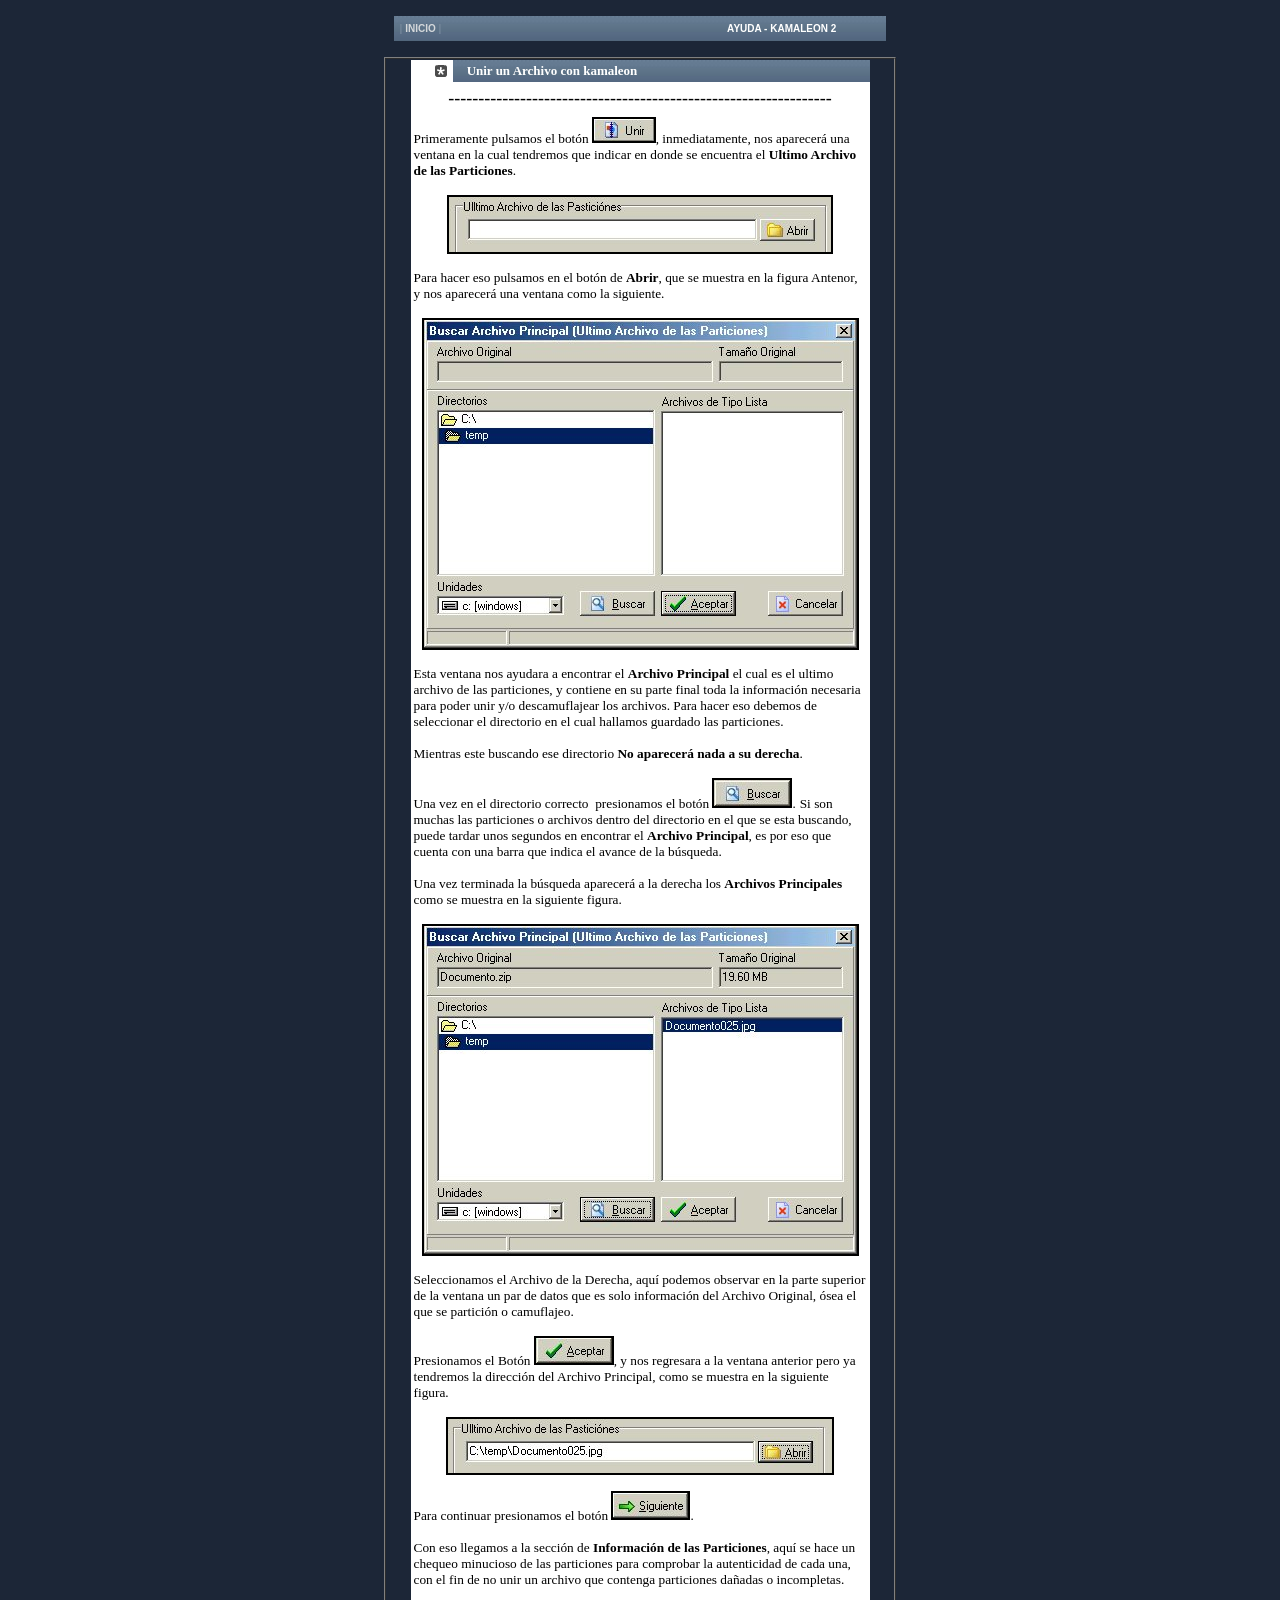
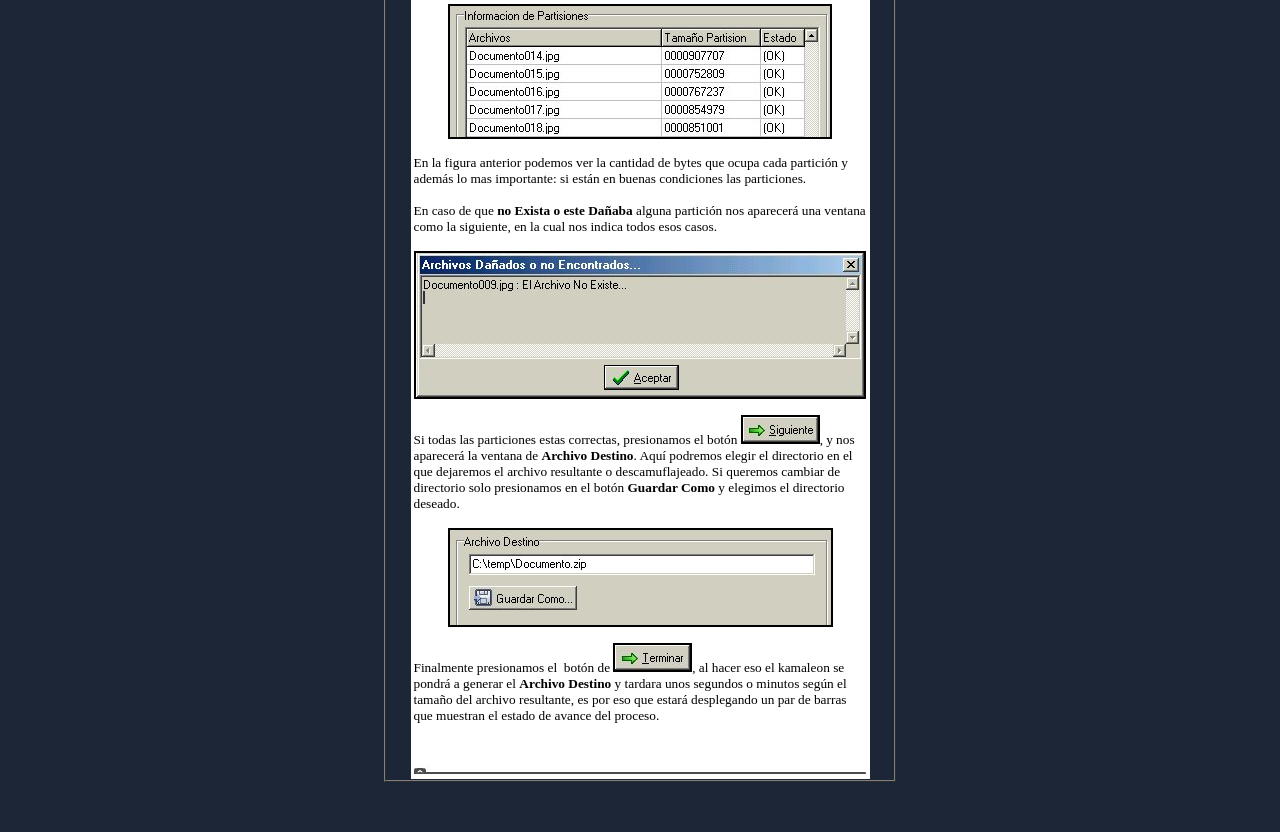
<file: Ayuda/Unir.htm>
<html>
<head>
<meta http-equiv="Content-Type" content="text/html; charset=windows-1251">
<title>Kamaleon 2.0</title>
<link rel="stylesheet" href="absitestyle.css" type="text/css"> <script language="JavaScript">
<!--
function MM_swapImgRestore() { //v3.0
  var i,x,a=document.MM_sr; for(i=0;a&&i<a.length&&(x=a[i])&&x.oSrc;i++) x.src=x.oSrc;
}

function MM_preloadImages() { //v3.0
  var d=document; if(d.images){ if(!d.MM_p) d.MM_p=new Array();
    var i,j=d.MM_p.length,a=MM_preloadImages.arguments; for(i=0; i<a.length; i++)
    if (a[i].indexOf("#")!=0){ d.MM_p[j]=new Image; d.MM_p[j++].src=a[i];}}
}

function MM_findObj(n, d) { //v4.0
  var p,i,x;  if(!d) d=document; if((p=n.indexOf("?"))>0&&parent.frames.length) {
    d=parent.frames[n.substring(p+1)].document; n=n.substring(0,p);}
  if(!(x=d[n])&&d.all) x=d.all[n]; for (i=0;!x&&i<d.forms.length;i++) x=d.forms[i][n];
  for(i=0;!x&&d.layers&&i<d.layers.length;i++) x=MM_findObj(n,d.layers[i].document);
  if(!x && document.getElementById) x=document.getElementById(n); return x;
}

function MM_swapImage() { //v3.0
  var i,j=0,x,a=MM_swapImage.arguments; document.MM_sr=new Array; for(i=0;i<(a.length-2);i+=3)
   if ((x=MM_findObj(a[i]))!=null){document.MM_sr[j++]=x; if(!x.oSrc) x.oSrc=x.src; x.src=a[i+2];}
}
//-->
</script>
</head>

<body bgcolor="#1C2637" text="#000000" leftmargin="0" topmargin="0" marginwidth="0" marginheight="0" >
<p style="line-height: 100%; word-spacing: 0; margin-top: 0; margin-bottom: 0">&nbsp;</p>
<div align="center">
  <center>
      <table width="492" border="0" cellspacing="0" cellpadding="0" height="25">
        <tr>
      <td valign="middle" background="imagenes/Img-31.jpg" height="25" width="517">
      <p style="line-height: 100%; word-spacing: 0; margin-top: 0; margin-bottom: 0"><span class="footer">&nbsp;&nbsp;|
      <a href="index.htm" class="fmenu">INICIO</a> |&nbsp;&nbsp;&nbsp;&nbsp;&nbsp;&nbsp;&nbsp;&nbsp;&nbsp;&nbsp;&nbsp;&nbsp;&nbsp;&nbsp;&nbsp;&nbsp;&nbsp;&nbsp;&nbsp;&nbsp;&nbsp;&nbsp;&nbsp;&nbsp;&nbsp;&nbsp;&nbsp;&nbsp;&nbsp;&nbsp;&nbsp;&nbsp;&nbsp;&nbsp;&nbsp;&nbsp;&nbsp;&nbsp;&nbsp;&nbsp;&nbsp;&nbsp;&nbsp;&nbsp;&nbsp;&nbsp;&nbsp;&nbsp;&nbsp;&nbsp;&nbsp;&nbsp;&nbsp;&nbsp;&nbsp;&nbsp;&nbsp;&nbsp;&nbsp;&nbsp;&nbsp;&nbsp;&nbsp;&nbsp;&nbsp;&nbsp;&nbsp;&nbsp;&nbsp;&nbsp;&nbsp;&nbsp;&nbsp;&nbsp;&nbsp;&nbsp;&nbsp;&nbsp;&nbsp;&nbsp;&nbsp;&nbsp;&nbsp;&nbsp;&nbsp;&nbsp;&nbsp;&nbsp;&nbsp;&nbsp;&nbsp;&nbsp;&nbsp;&nbsp;&nbsp;&nbsp;&nbsp;&nbsp;&nbsp;&nbsp;&nbsp;&nbsp;
      <font color="#FFFFFF">AYUDA - KAMALEON 2</font></span></p>
      </td>
        </tr>
      </table>
  </center>
</div>
<p style="line-height: 100%; word-spacing: 0; margin-top: 0; margin-bottom: 0">
<br>
<div align="center">
  <center>
  <table border="1" width="40%" cellspacing="0">
    <tr>
      <td width="100%">
        <div align="center">
          <table width="455" border="0" cellspacing="0" cellpadding="3" bgcolor="#FFFFFF" height="722">
            <tr>
              <td class="DateStamp" width="36" bgcolor="#FFFFFF" height="18">
                <p align="center"><b class="maincontent"><font face="Tahoma" size="2"><img src="imagenes/Img-30.gif" width="15" height="12" align="right"></font></b></p>
              </td>
      <td valign="middle" background="imagenes/Img-31.jpg" height="21">
      <span class="footer">&nbsp;&nbsp;&nbsp; 
      </span>
      <font face="Tahoma" size="2"><b><font color="#FFFFFF">Unir un Archivo con
      kamaleon</font></b></font>
      </td>
            </tr>
          </center>
          <tr>
            <td valign="middle" class="maincontent" width="453" colspan="2" bgcolor="#FFFFFF" height="32">
              <p align="center"><font face="Tahoma" size="4">----------------------------------------------------------------</font></p>
            </td>
          </tr>
          <center>
          <tr>
            <td valign="top" class="maincontent" width="453" colspan="2" height="658"><font face="Tahoma" size="2"><span style="font-size:10.0pt;font-family:Tahoma;
mso-fareast-font-family:&quot;Times New Roman&quot;;mso-ansi-language:ES;mso-fareast-language:
ES;mso-bidi-language:AR-SA">Primeramente pulsamos el bot&oacute;n</span> <img border="2" src="imagenes/Img-15.jpg" width="60" height="22">,
              </font><span style="font-size:10.0pt;font-family:Tahoma"><!--[if gte vml 1]><v:shapetype
 id="_x0000_t75" coordsize="21600,21600" o:spt="75" o:preferrelative="t"
 path="m@4@5l@4@11@9@11@9@5xe" filled="f" stroked="f">
 <v:stroke joinstyle="miter"/>
 <v:formulas>
  <v:f eqn="if lineDrawn pixelLineWidth 0"/>
  <v:f eqn="sum @0 1 0"/>
  <v:f eqn="sum 0 0 @1"/>
  <v:f eqn="prod @2 1 2"/>
  <v:f eqn="prod @3 21600 pixelWidth"/>
  <v:f eqn="prod @3 21600 pixelHeight"/>
  <v:f eqn="sum @0 0 1"/>
  <v:f eqn="prod @6 1 2"/>
  <v:f eqn="prod @7 21600 pixelWidth"/>
  <v:f eqn="sum @8 21600 0"/>
  <v:f eqn="prod @7 21600 pixelHeight"/>
  <v:f eqn="sum @10 21600 0"/>
 </v:formulas>
 <v:path o:extrusionok="f" gradientshapeok="t" o:connecttype="rect"/>
 <o:lock v:ext="edit" aspectratio="t"/>
</v:shapetype><v:shape id="_x0000_i1025" type="#_x0000_t75" alt="" style='width:45pt;
 height:16.5pt'/><![endif]-->
              inmediatamente, nos aparecer&aacute; una ventana en la cual
              tendremos que indicar en donde se encuentra el <b>Ultimo Archivo
              de las Particiones</b>.</span> <o:p>
              </o:p>
              <p align="center"><img border="2" src="imagenes/Img-16.jpg" width="382" height="55"></p>
              <p><span style="font-size:10.0pt;font-family:Tahoma">Para hacer
              eso pulsamos en el bot&oacute;n de <b>Abrir</b>, que se muestra en
              la figura Antenor, y nos aparecer&aacute; una ventana como la
              siguiente.</span><o:p>
              </o:p>
              </p>
              <p align="center"><img border="2" src="imagenes/Img-17.jpg" width="433" height="328"></p>
              <p><span style="font-size:10.0pt;font-family:Tahoma">Esta ventana
              nos ayudara a encontrar el <b>Archivo Principal</b>  el cual es el
              ultimo archivo de las particiones, y contiene en su parte final
              toda la informaci&oacute;n necesaria para poder unir y/o
              descamuflajear los archivos. Para hacer eso debemos de seleccionar
              el directorio en el cual hallamos guardado las particiones. <o:p>
              </o:p>
              </span></p>
              <span style="font-size:10.0pt;font-family:Tahoma;mso-fareast-font-family:&quot;Times New Roman&quot;;
mso-ansi-language:ES;mso-fareast-language:ES;mso-bidi-language:AR-SA">Mientras
              este buscando ese directorio <b>No aparecer&aacute; nada a su
              derecha</b>.</span>
              <p><font face="Tahoma" size="2"><span style="font-size:10.0pt;font-family:Tahoma;
mso-fareast-font-family:&quot;Times New Roman&quot;;mso-ansi-language:ES;mso-fareast-language:
ES;mso-bidi-language:AR-SA">Una vez en el directorio correcto&nbsp; presionamos
              el bot&oacute;n</span> <b><img border="2" src="imagenes/Img-18.jpg" width="76" height="26"></b>.</font>
              <span style="font-size:10.0pt;font-family:Tahoma">Si son muchas
              las particiones o archivos dentro del directorio en el que se esta
              buscando, puede tardar unos segundos en encontrar el <b>Archivo
              Principal</b>, es por eso que cuenta con una barra que indica el
              avance de la b&uacute;squeda.&nbsp;&nbsp;&nbsp;&nbsp;&nbsp;&nbsp;&nbsp;&nbsp;&nbsp;</span><o:p>
              </o:p>
              </p>
              <p><span style="font-size:10.0pt;font-family:Tahoma">Una vez
              terminada la b&uacute;squeda aparecer&aacute; a la derecha los <b>Archivos
              Principales</b>  como se muestra en la siguiente figura.</span><o:p>
              </o:p>
              </p>
              <p align="center"><img border="2" src="imagenes/Img-20.jpg" width="433" height="328"></p>
              <p><span style="font-size:10.0pt;font-family:Tahoma;
mso-fareast-font-family:&quot;Times New Roman&quot;;mso-ansi-language:ES;mso-fareast-language:
ES;mso-bidi-language:AR-SA">Seleccionamos el Archivo de la Derecha, aqu&iacute;
              podemos observar en la parte superior de la ventana un par de
              datos que es solo informaci&oacute;n del Archivo Original,
              &oacute;sea el que se partici&oacute;n o camuflajeo.&nbsp;</span></p>
              <p><span style="font-size:10.0pt;font-family:Tahoma;
mso-fareast-font-family:&quot;Times New Roman&quot;;mso-ansi-language:ES;mso-fareast-language:
ES;mso-bidi-language:AR-SA">Presionamos el Bot&oacute;n</span><font face="Tahoma" size="2">
              <img border="2" src="imagenes/Img-19.jpg" width="76" height="25">,
              <span style="font-size:10.0pt;font-family:Tahoma"><!--[if gte vml 1]><v:shapetype
 id="_x0000_t75" coordsize="21600,21600" o:spt="75" o:preferrelative="t"
 path="m@4@5l@4@11@9@11@9@5xe" filled="f" stroked="f">
 <v:stroke joinstyle="miter"/>
 <v:formulas>
  <v:f eqn="if lineDrawn pixelLineWidth 0"/>
  <v:f eqn="sum @0 1 0"/>
  <v:f eqn="sum 0 0 @1"/>
  <v:f eqn="prod @2 1 2"/>
  <v:f eqn="prod @3 21600 pixelWidth"/>
  <v:f eqn="prod @3 21600 pixelHeight"/>
  <v:f eqn="sum @0 0 1"/>
  <v:f eqn="prod @6 1 2"/>
  <v:f eqn="prod @7 21600 pixelWidth"/>
  <v:f eqn="sum @8 21600 0"/>
  <v:f eqn="prod @7 21600 pixelHeight"/>
  <v:f eqn="sum @10 21600 0"/>
 </v:formulas>
 <v:path o:extrusionok="f" gradientshapeok="t" o:connecttype="rect"/>
 <o:lock v:ext="edit" aspectratio="t"/>
</v:shapetype><v:shape id="_x0000_i1025" type="#_x0000_t75" alt="" style='width:57pt;
 height:18.75pt'/><![endif]-->
              y nos regresara a la ventana anterior pero ya tendremos la direcci&oacute;n
              del Archivo Principal, como se muestra en la siguiente figura.</span><o:p>
              </o:p>
              </font></p>
              <p align="center"><img border="2" src="imagenes/Img-21.jpg" width="384" height="54"></p>
              <p align="left"><span style="font-size:10.0pt;font-family:Tahoma;
mso-fareast-font-family:&quot;Times New Roman&quot;;mso-ansi-language:ES;mso-fareast-language:
ES;mso-bidi-language:AR-SA">Para continuar presionamos el bot&oacute;n</span><font face="Tahoma" size="2">
              <img border="2" src="imagenes/Img-04.jpg" width="75" height="25">.</font></p>
              <p align="left"><span style="font-size:10.0pt;font-family:Tahoma;
mso-fareast-font-family:&quot;Times New Roman&quot;;mso-ansi-language:ES;mso-fareast-language:
ES;mso-bidi-language:AR-SA">Con eso llegamos a la secci&oacute;n de <b>Informaci&oacute;n
              de las Particiones</b>, aqu&iacute; se hace un chequeo minucioso
              de las particiones para comprobar la autenticidad de cada una, con
              el fin de no unir un archivo que contenga particiones da&ntilde;adas
              o incompletas.&nbsp;&nbsp;&nbsp;</span></p>
              <p align="center"><img border="2" src="imagenes/Img-22.jpg" width="380" height="131"></p>
              <p><span style="font-size:10.0pt;font-family:Tahoma">En la figura
              anterior podemos ver la cantidad de bytes que ocupa cada partici&oacute;n
              y adem&aacute;s lo mas importante: si est&aacute;n en buenas
              condiciones las particiones.&nbsp;</span></p>
              <span style="font-size:10.0pt;font-family:Tahoma;mso-fareast-font-family:&quot;Times New Roman&quot;;
mso-ansi-language:ES;mso-fareast-language:ES;mso-bidi-language:AR-SA">En caso de
              que <b>no Exista o este Da&ntilde;aba</b>  alguna partici&oacute;n
              nos aparecer&aacute; una ventana como la siguiente, en la cual nos
              indica todos esos casos.</span>
              <p align="left"><img border="2" src="imagenes/Img-23.jpg" width="448" height="144"></p>
              <p align="left"><span style="font-size:10.0pt;font-family:Tahoma;
mso-fareast-font-family:&quot;Times New Roman&quot;;mso-ansi-language:ES;mso-fareast-language:
ES;mso-bidi-language:AR-SA">Si todas las particiones estas correctas,
              presionamos el bot&oacute;n</span><font face="Tahoma" size="2"> <img border="2" src="imagenes/Img-04.jpg" width="75" height="25">,
              <span style="font-size:10.0pt;font-family:Tahoma">y nos aparecer&aacute;
              la ventana de <b>Archivo Destino</b>. Aqu&iacute; podremos elegir
              el directorio en el que dejaremos el archivo resultante o
              descamuflajeado. Si queremos cambiar de directorio solo
              presionamos en el bot&oacute;n <b>Guardar Como</b>  y elegimos el
              directorio deseado.</span></font></p>
              <p align="center"><img border="2" src="imagenes/Img-24.jpg" width="381" height="95"></p>
              <p align="left"><span style="font-size:10.0pt;font-family:Tahoma;
mso-fareast-font-family:&quot;Times New Roman&quot;;mso-ansi-language:ES;mso-fareast-language:
ES;mso-bidi-language:AR-SA">Finalmente presionamos el <span style="mso-spacerun: yes">&nbsp;</span>bot&oacute;n
              de</span><font face="Tahoma" size="2"> <img border="2" src="imagenes/Img-14.jpg" width="75" height="25">,
              <span style="font-size:10.0pt;font-family:Tahoma">al hacer eso el
              kamaleon se pondr&aacute; a generar el <b>Archivo Destino</b>  y
              tardara unos segundos o minutos seg&uacute;n el tama&ntilde;o del
              archivo resultante, es por eso que estar&aacute; desplegando un
              par de barras que muestran el estado de avance del proceso.&nbsp;</span></font></p>
              <p>&nbsp;</td>
          </tr>
          <tr>
            <td width="453" colspan="2" height="14"><b class="maincontent"><font face="Tahoma" size="2"><img src="imagenes/Img-29.jpg" width="453" height="12"></font></b></td>
          </tr>
          </table>
        </div>
      </td>
    </tr>
  </table>
</div>
<p><br>


</p>


</body>
</html>
</file>
<file: Ayuda/absitestyle.css>
body    {  background-repeat: repeat-x; background-position: left top}
.text   {  font-family: Tahoma, Verdana, Arial, Helvetica, sans-serif; font-size: 10px; color: #45586B; font-weight: bold; }
.lang   {  font-family: Arial; font-size: 12px; color: #45586B; font-weight: normal; }
a       {  color: #FF6666; text-decoration: none; }
.h1     {  font-family: Tahoma, Verdana, Arial, Helvetica, sans-serif; font-size: 12px; color: #45586B; font-weight: bold; }
.subm   {  background: #FF9999; font-family: Tahoma; font-weight: bold; font-size: 10px; color: #000000; }
.q      {  font-family: Tahoma, Verdana, Arial, Helvetica, sans-serif; font-size: 12px; color: #FF6666; font-weight: bold; }
.footer {  font-family: Tahoma, Verdana, Arial, Helvetica, sans-serif; font-size: 10px; color: #75889B; font-weight: bold; }
.fmenu  {  color: #D5D8DB; }
</file>
